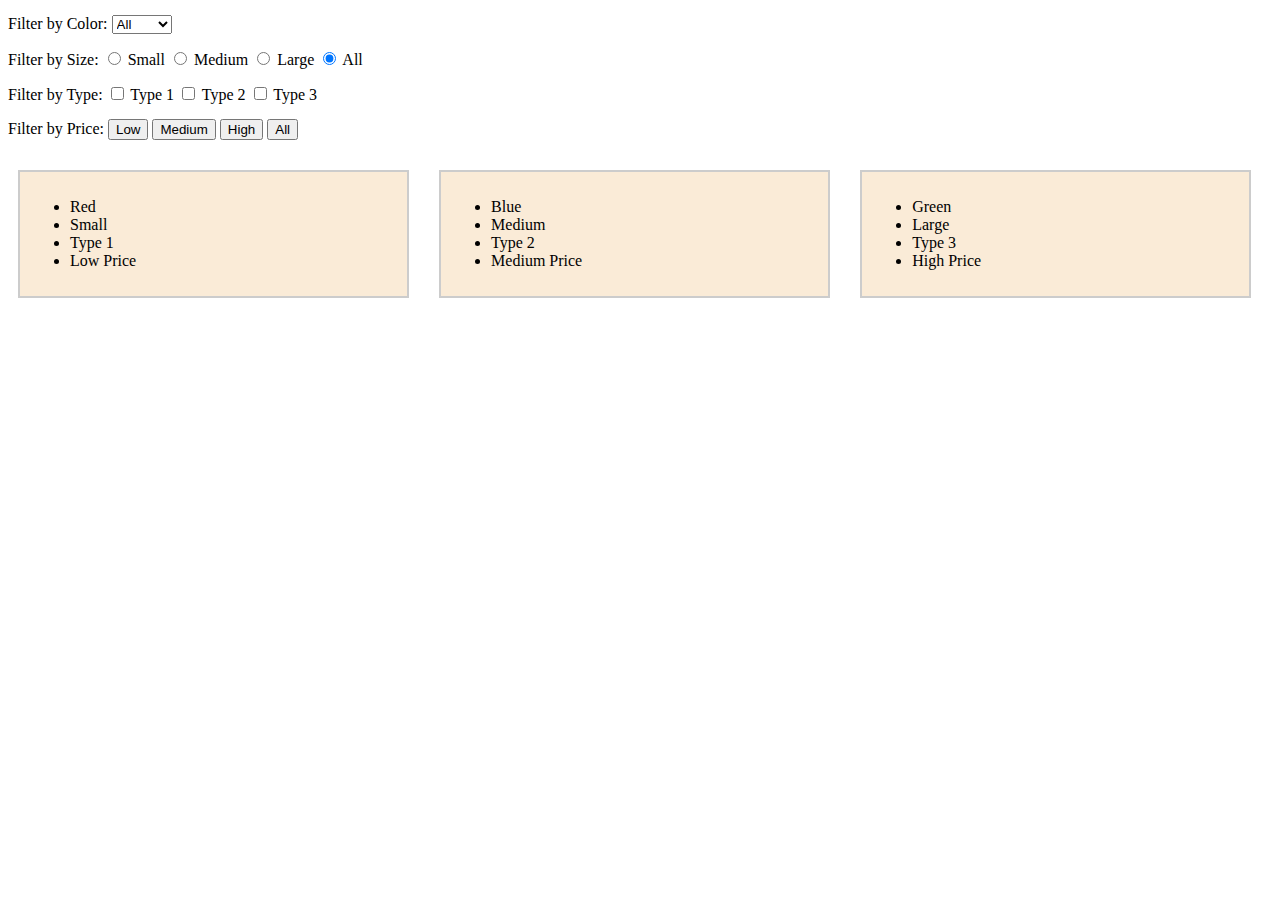
<file: index.html>
<!DOCTYPE html>
<html lang="en">
<head>
  <meta charset="UTF-8">
  <meta name="viewport" content="width=device-width, initial-scale=1.0">
  <title>Filter Divs</title>
  <link rel="stylesheet" href="style.css">
</head>
<body>

<div id="filters">
  <div class="filter-container">
    <label>Filter by Color: </label>
    <select id="color-filter">
      <option value="all">All</option>
      <option value="red">Red</option>
      <option value="blue">Blue</option>
      <option value="green">Green</option>
    </select>
  </div>


  <div class="filter-container">
    <label>Filter by Size:</label>
    <input type="radio" name="size" value="small"> Small
    <input type="radio" name="size" value="medium"> Medium
    <input type="radio" name="size" value="large"> Large
    <input type="radio" name="size" value="all" checked> All
  </div>

  <div class="filter-container">

    <label>Filter by Type:</label>
    <input type="checkbox" id="type1" value="type1"> Type 1
    <input type="checkbox" id="type2" value="type2"> Type 2
    <input type="checkbox" id="type3" value="type3"> Type 3

  </div>

  <div class="filter-container">

    <label>Filter by Price:</label>
    <button class="price-btn" data-price="low">Low</button>
    <button class="price-btn" data-price="medium">Medium</button>
    <button class="price-btn" data-price="high">High</button>
    <button class="price-btn" data-price="all">All</button>
  </div>
</div>

<div id="items">
  <div class="item" data-color="red" data-size="small" data-type="type1" data-price="low">
    <ul>
      <li>Red</li>
      <li>Small</li>
      <li>Type 1</li>
      <li>Low Price</li>
    </ul>
  </div>
  <div class="item" data-color="blue" data-size="medium" data-type="type2" data-price="medium">
    <ul>
      <li>Blue</li>
      <li>Medium</li>
      <li>Type 2</li>
      <li>Medium Price</li>
    </ul>   
  </div>
  <div class="item" data-color="green" data-size="large" data-type="type3" data-price="high">
    <ul>
      <li>Green</li>
      <li>Large</li>
      <li>Type 3</li>
      <li>High Price</li>
    </ul>
  </div>
 





</div>

<script src="script.js"></script>
</body>
</html>
</file>
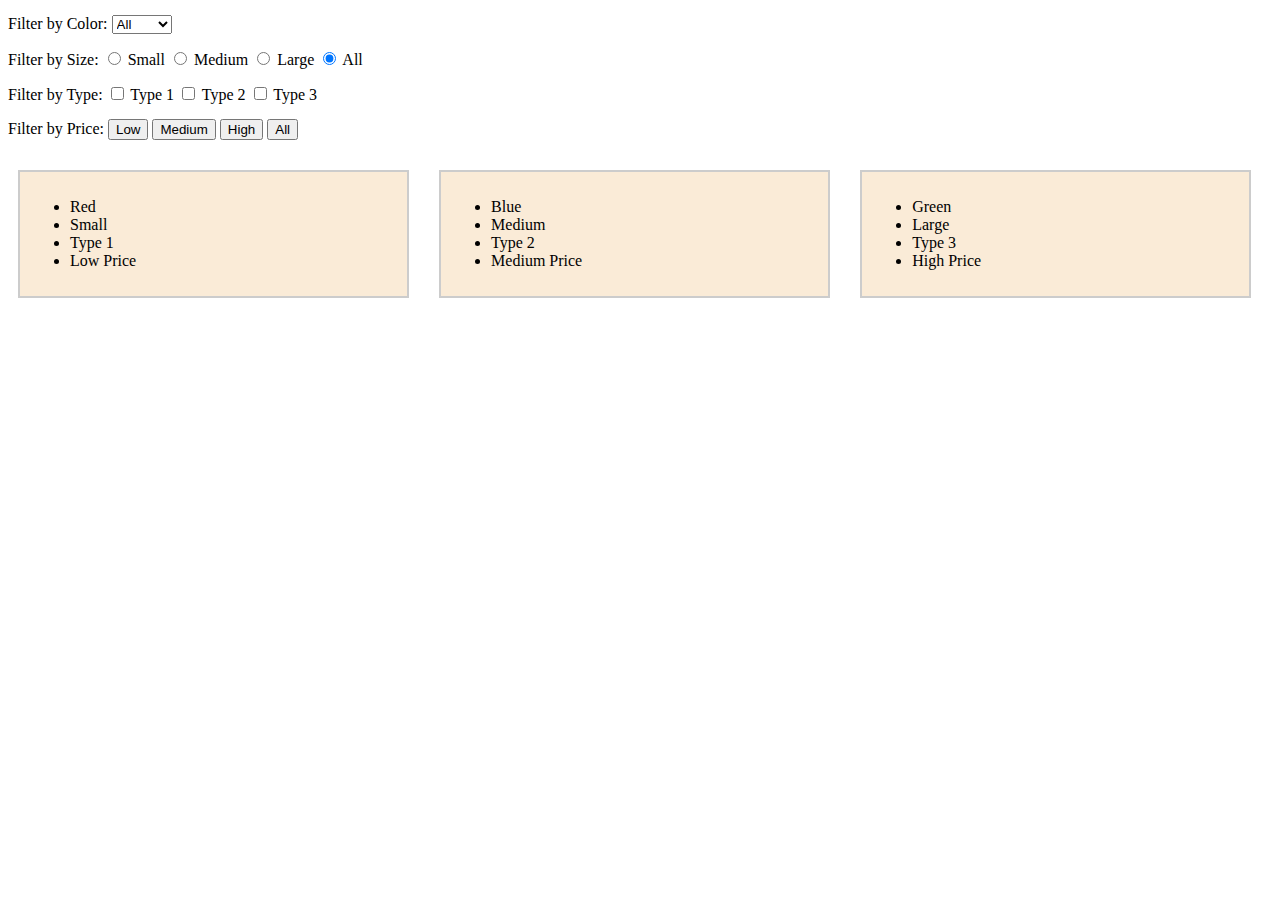
<file: index_empty.html>
<!DOCTYPE html>
<html lang="en">
<head>
  <meta charset="UTF-8">
  <meta name="viewport" content="width=device-width, initial-scale=1.0">
  <title>Filter Divs</title>
  <link rel="stylesheet" href="style.css">
</head>
<body>

<div id="filters">
  <div class="filter-container">
    <label>Filter by Color: </label>
    <select id="color-filter">
      <option value="all">All</option>
      <option value="red">Red</option>
      <option value="blue">Blue</option>
      <option value="green">Green</option>
    </select>
  </div>


  <div class="filter-container">
    <label>Filter by Size:</label>
    <input type="radio" name="size" value="small"> Small
    <input type="radio" name="size" value="medium"> Medium
    <input type="radio" name="size" value="large"> Large
    <input type="radio" name="size" value="all" checked> All
  </div>

 

  <div class="filter-container">

    <label>Filter by Type:</label>
    <input type="checkbox" id="type1" value="type1"> Type 1
    <input type="checkbox" id="type2" value="type2"> Type 2
    <input type="checkbox" id="type3" value="type3"> Type 3

  </div>

  <div class="filter-container">

    <label>Filter by Price:</label>
    <button class="price-btn" data-price="low">Low</button>
    <button class="price-btn" data-price="medium">Medium</button>
    <button class="price-btn" data-price="high">High</button>
    <button class="price-btn" data-price="all">All</button>
  </div> 
</div>

<div id="items">
  <div class="item" data-color="red" data-size="small" data-type="type1" data-price="low">
    <ul>
      <li>Red</li>
      <li>Small</li>
      <li>Type 1</li>
      <li>Low Price</li>
    </ul>
  </div>
  <div class="item" data-color="blue" data-size="medium" data-type="type2" data-price="medium">
    <ul>
      <li>Blue</li>
      <li>Medium</li>
      <li>Type 2</li>
      <li>Medium Price</li>
    </ul>   
  </div>
  <div class="item" data-color="green" data-size="large" data-type="type3" data-price="high">
    <ul>
      <li>Green</li>
      <li>Large</li>
      <li>Type 3</li>
      <li>High Price</li>
    </ul>
  </div>
</div>

<script src="script_empty.js"></script>
</body>
</html>
</file>
<file: style.css>
.item {
    margin: 10px;
    padding: 10px;
    border: 2px solid #ccc;
    background-color: antiquewhite;
    width: calc(33% - 50px);

  }
  
  #filters {
    margin-bottom: 10px;
  }
  
  div#items {
    display: flex;
    flex-wrap: wrap;
    gap: 10px;
    margin-top: 20px;
}

.filter-container {
  margin: 15px 0;
}
</file>
